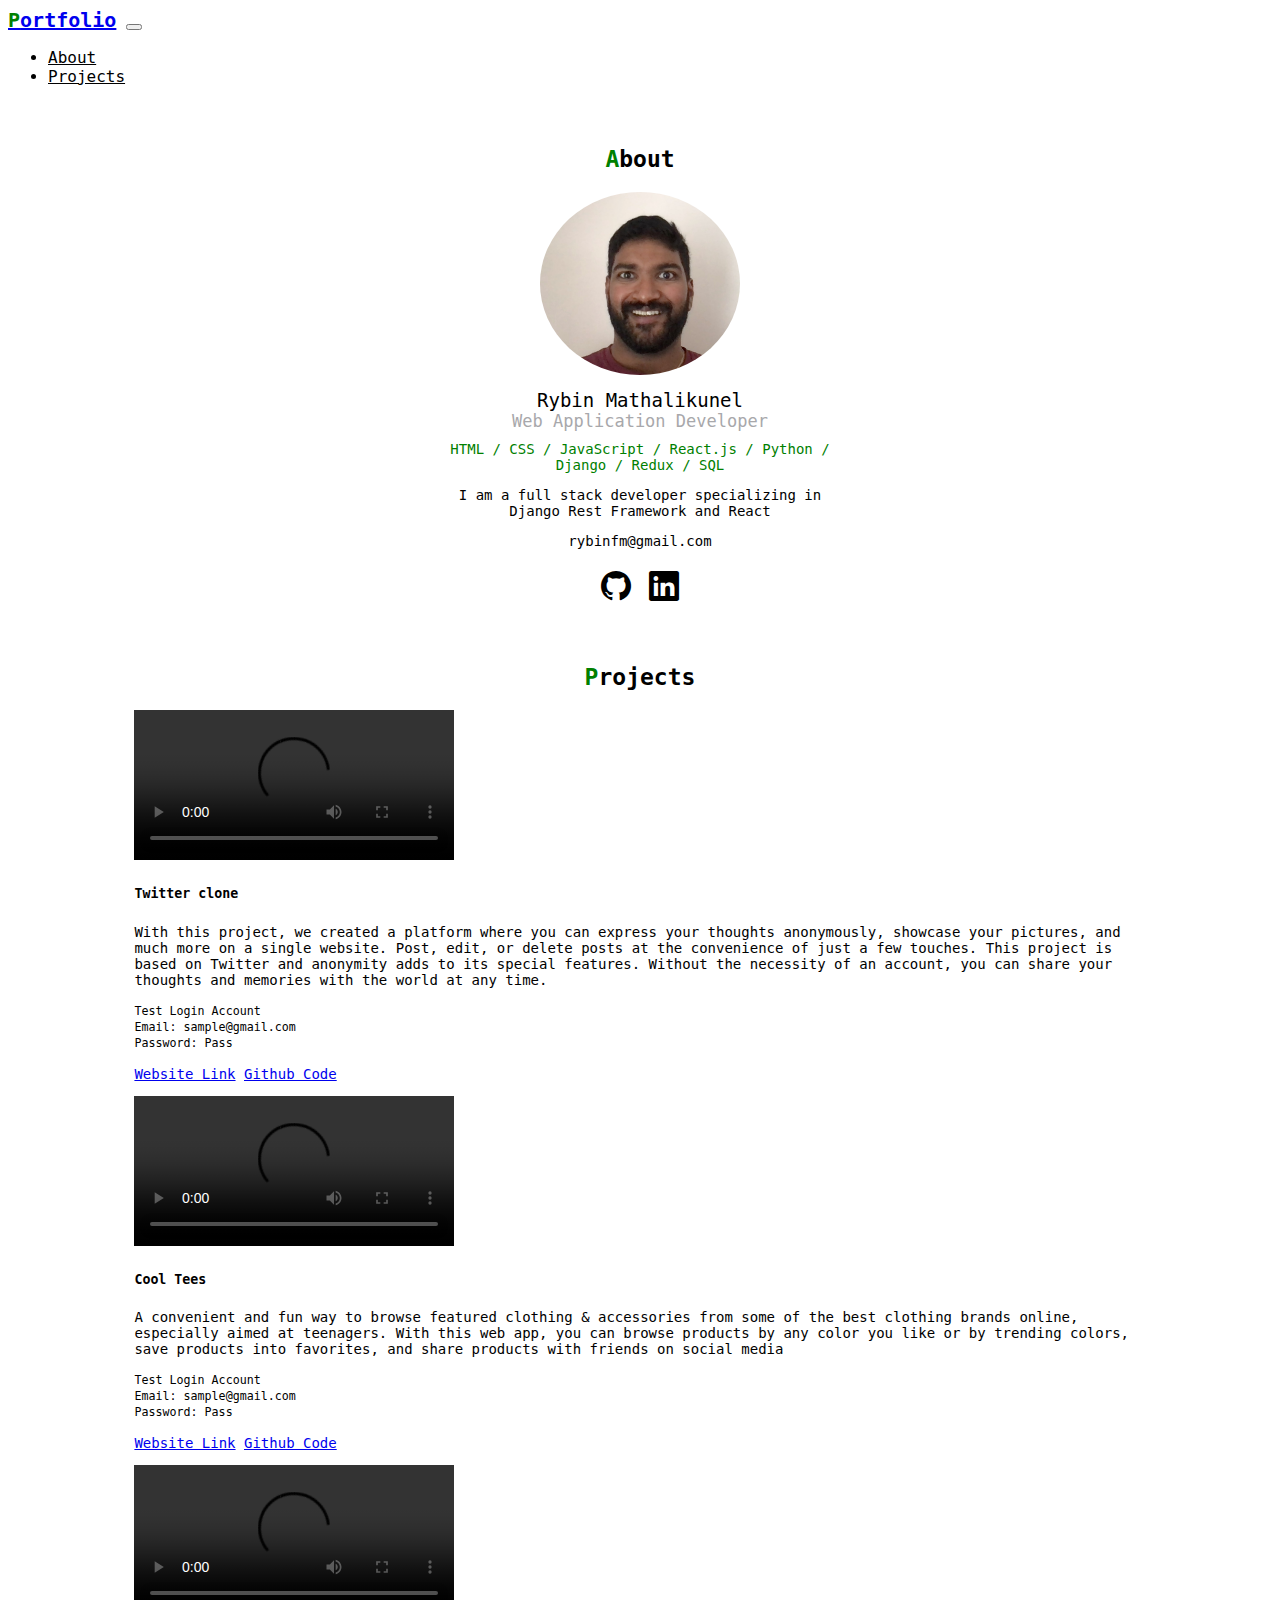
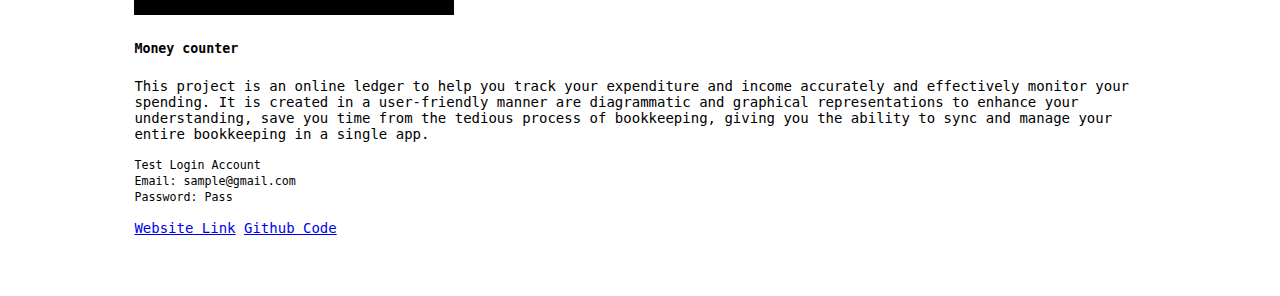
<file: index.html>
<!DOCTYPE html>
<html lang = 'en'>

<head>
    <meta charset="utf-8">
    <meta name = 'viewport' content="width = device-width, initial-scale =1">
    <link rel="stylesheet" href="https://cdn.jsdelivr.net/npm/bootstrap-icons@1.9.1/font/bootstrap-icons.css">
    <link href="https://cdn.jsdelivr.net/npm/bootstrap@5.2.2/dist/css/bootstrap.min.css" rel="stylesheet" integrity="sha384-Zenh87qX5JnK2Jl0vWa8Ck2rdkQ2Bzep5IDxbcnCeuOxjzrPF/et3URy9Bv1WTRi" crossorigin="anonymous">
    <link rel="icon" type="image/png" href = "./Images/techis-logo.png">
    <link rel = 'stylesheet' href = './style.css'>
    <title>Portfolio</title>
</head>
<body>
    <!--Navbar-->
    <nav class="navbar navbar-expand-lg navbar-light shadow-sm">
        <!--Width for each device-->
        <div class="container">
            <!--Navbar-brand is used for company or brand-->
            <a class="navbar-brand title-icon" href = '#'><span class = 'font-primary'>P</span>ortfolio</a>
            <!--Navbar collapse and toggle-->
          <button class="navbar-toggler" type="button" data-bs-toggle="collapse" data-bs-target="#navbarToggler" aria-controls="navbarNav" aria-expanded="false" aria-label="Toggle navigation">
            <span class="navbar-toggler-icon"></span>
          </button>


        <div class="collapse navbar-collapse" id="navbarToggler">
            <ul class="navbar-nav ms-auto mb-2">
              <li class="nav-item">
                <a class="nav-link font-black" href="#about">About</a>
              </li>
              <li class = 'nav-item'>
                <a class = 'nav-link font-black' href="#projects">Projects</a>
              </li>
            </ul>
          </div>
        </div>
      </nav>
      
      <div id = 'about'>
        <h2><span class = 'font-primary'>A</span>bout</h2>
        <img src = 'Images/03A7207E-C4AF-4398-8048-1B37F0DA2AE8.jpeg'>
        <div class = 'name'>Rybin Mathalikunel</div>
        <div class = 'vocation'>Web Application Developer</div>
        <div class = 'skills'>HTML / CSS / JavaScript / React.js / Python / Django / Redux / SQL</div>
        <p>
          I am a full stack developer specializing in Django Rest Framework and React
        </p>  
        <div class = 'email'>rybinfm@gmail.com</div>
        <div class = 'icons'>
          <a href = '#'><i class="bi bi-github"></i></a>
          <a href = '#'><i class="bi bi-linkedin ms-3"></i></a>



        </div>     
      </div>

      <div id = 'project'>
        <h2><span class = 'font-primary'>P</span>rojects</h2>

    
        <div class=“card mb-3”>
          <div class=“row”>
            <div class=“col-md-4”>
              <video width="320" height=“240” controls>
                <source src="Images/twitterclone.mp4" type=“video/mp4”>
                <source src=“movie.ogg” type=“video/ogg”>
                Your browser does not support the video tag.
              </video>
            </div>
            <div class="col-md-8">
              <div class=“card-body”>
                <h5 class=“card-title”>Twitter clone</h5>
                <p class=“card-text”>With this project, we created a platform where you can express your thoughts anonymously, showcase your pictures, and much more on a single website. Post, edit, or delete posts at the convenience of just a few touches. This project is based on Twitter and anonymity adds to its special features. Without the necessity of an account, you can share your thoughts and memories with the world at any time.</p>
                <p class=“card-text”>
                  <small class=“text-muted”>
                    Test Login Account<br />
                    Email: sample@gmail.com<br />
                    Password: Pass<br /><br />
                  </small>
                  <a href=“https://twitterclone2.rybinfm.repl.co” target=“_blank” class=“btn btn-secondary”
                    >Website Link</a
                  >
                  <a
                    href=“https://github.com/rybinfm/twitter_clone_2”
                    target=“_blank”
                    class=“btn btn-secondary”
                    >Github Code</a
                  >
                </p>
                <!--<p class=“card-text”><small class=“text-muted”>Last updated 3 mins ago</small></p>-->
              </div>
            </div>
          </div>
        </div>

        <div class=“card mb-3”>
          <div class=“row”>
            <div class=“col-md-4”>
              <video width="320" height=“240” controls>
                <source src="Images/cooltees.mp4" type=“video/mp4”>
                <source src=“movie.ogg” type=“video/ogg”>
                Your browser does not support the video tag.
              </video>
            </div>
            <div class="col-md-8">
              <div class=“card-body”>
                <h5 class=“card-title”>Cool Tees</h5>
                <p class=“card-text”>A convenient and fun way to browse featured clothing & accessories from some of the best clothing brands online, especially aimed at teenagers. With this web app, you can browse products by any color you like or by trending colors, save products into favorites, and share products with friends on social media</p>
                <p class=“card-text”>
                  <small class=“text-muted”>
                    Test Login Account<br />
                    Email: sample@gmail.com<br />
                    Password: Pass<br /><br />
                  </small>
                  <a href=“https://CoolTeesFrontend-1.rybinfm.repl.co” target=“_blank” class=“btn btn-secondary”
                    >Website Link</a
                  >
                  <a
                    href=“https://github.com/rybinfm/CoolTeesFrontend”
                    target=“_blank”
                    class=“btn btn-secondary”
                    >Github Code</a
                  >
                </p>
                <!--<p class=“card-text”><small class=“text-muted”>Last updated 3 mins ago</small></p>-->
              </div>
            </div>
          </div>
        </div>

        <div class=“card mb-3”>
          <div class=“row”>
            <div class=“col-md-4”>
              <video width="320" height=“240” controls>
                <source src="Images/Budget_Box_vid.mp4" type=“video/mp4”>
                <source src=“movie.ogg” type=“video/ogg”>
                Your browser does not support the video tag.
              </video>
            </div>
            <div class="col-md-8">
              <div class=“card-body”>
                <h5 class=“card-title”>Money counter</h5>
                <p class=“card-text”>This project is an online ledger to help you track your expenditure and income accurately and effectively monitor your spending. It is created in a user-friendly manner are diagrammatic and graphical representations to enhance your understanding, save you time from the tedious process of bookkeeping, giving you the ability to sync and manage your entire bookkeeping in a single app.</p>
                <p class=“card-text”>
                  <small class=“text-muted”>
                    Test Login Account<br />
                    Email: sample@gmail.com<br />
                    Password: Pass<br /><br />
                  </small>
                  <a href=“#” target=“_blank” class=“btn btn-secondary”
                    >Website Link</a
                  >
                  <a
                    href=“#”
                    target=“_blank”
                    class=“btn btn-secondary”
                    >Github Code</a
                  >
                </p>
                <!--<p class=“card-text”><small class=“text-muted”>Last updated 3 mins ago</small></p>-->
              </div>
            </div>
          </div>
        </div>





      </div>
    <script src="https://cdn.jsdelivr.net/npm/bootstrap@5.2.2/dist/js/bootstrap.bundle.min.js" integrity="sha384-OERcA2EqjJCMA+/3y+gxIOqMEjwtxJY7qPCqsdltbNJuaOe923+mo//f6V8Qbsw3" crossorigin="anonymous"></script>











</body>
</html>
</file>
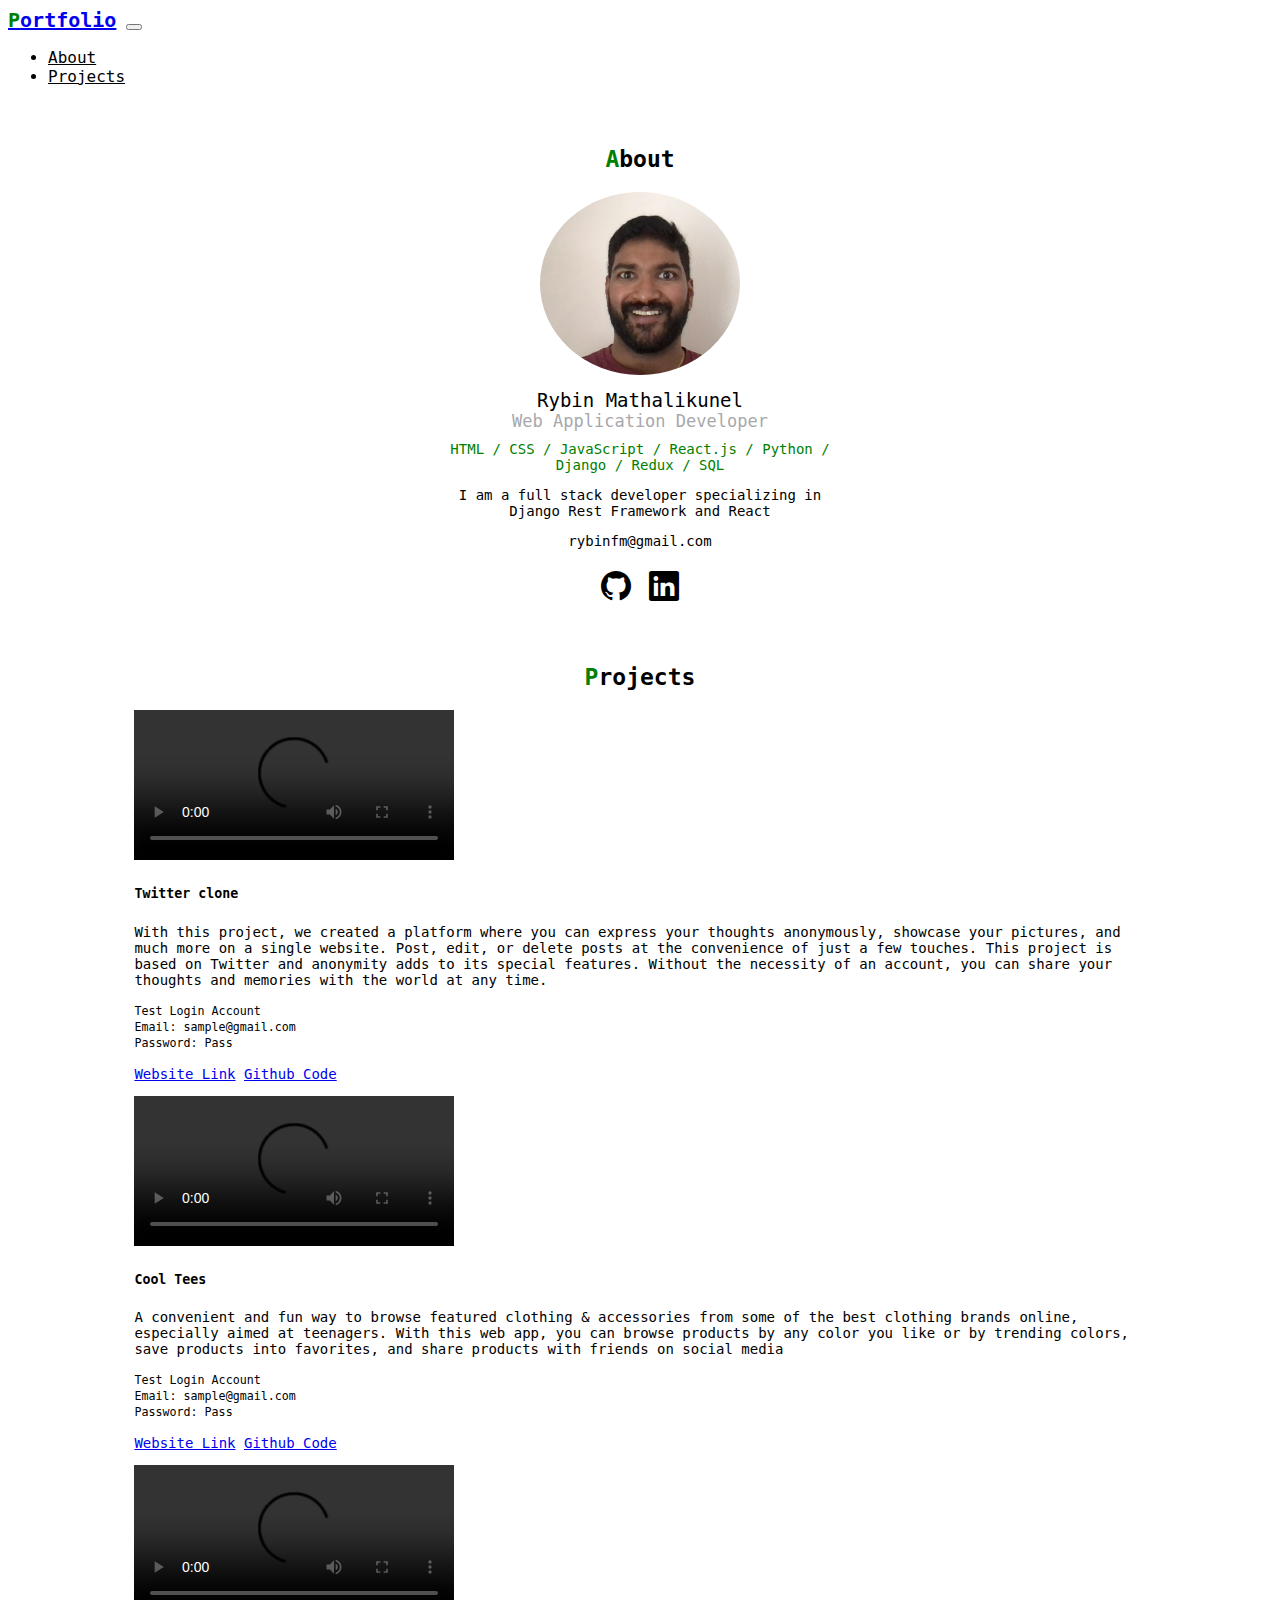
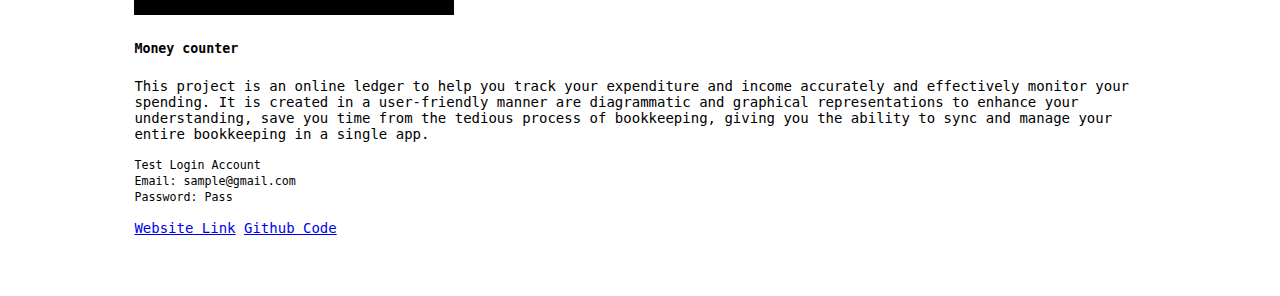
<file: Portfolio.html>
<!DOCTYPE html>
<html lang = 'en'>

<head>
    <meta charset="utf-8">
    <meta name = 'viewport' content="width = device-width, initial-scale =1">
    <link rel="stylesheet" href="https://cdn.jsdelivr.net/npm/bootstrap-icons@1.9.1/font/bootstrap-icons.css">
    <link href="https://cdn.jsdelivr.net/npm/bootstrap@5.2.2/dist/css/bootstrap.min.css" rel="stylesheet" integrity="sha384-Zenh87qX5JnK2Jl0vWa8Ck2rdkQ2Bzep5IDxbcnCeuOxjzrPF/et3URy9Bv1WTRi" crossorigin="anonymous">
    <link rel="icon" type="image/png" href = "./Images/techis-logo.png">
    <link rel = 'stylesheet' href = 'style.css'>
    <title>Portfolio</title>
</head>
<body>
    <!--Navbar-->
    <nav class="navbar navbar-expand-lg navbar-light shadow-sm">
        <!--Width for each device-->
        <div class="container">
            <!--Navbar-brand is used for company or brand-->
            <a class="navbar-brand title-icon" href = '#'><span class = 'font-primary'>P</span>ortfolio</a>
            <!--Navbar collapse and toggle-->
          <button class="navbar-toggler" type="button" data-bs-toggle="collapse" data-bs-target="#navbarToggler" aria-controls="navbarNav" aria-expanded="false" aria-label="Toggle navigation">
            <span class="navbar-toggler-icon"></span>
          </button>


        <div class="collapse navbar-collapse" id="navbarToggler">
            <ul class="navbar-nav ms-auto mb-2">
              <li class="nav-item">
                <a class="nav-link font-black" href="#about">About</a>
              </li>
              <li class = 'nav-item'>
                <a class = 'nav-link font-black' href="#projects">Projects</a>
              </li>
            </ul>
          </div>
        </div>
      </nav>
      
      <div id = 'about'>
        <h2><span class = 'font-primary'>A</span>bout</h2>
        <img src = 'Images/03A7207E-C4AF-4398-8048-1B37F0DA2AE8.jpeg'>
        <div class = 'name'>Rybin Mathalikunel</div>
        <div class = 'vocation'>Web Application Developer</div>
        <div class = 'skills'>HTML / CSS / JavaScript / React.js / Python / Django / Redux / SQL</div>
        <p>
          I am a full stack developer specializing in Django Rest Framework and React
        </p>  
        <div class = 'email'>rybinfm@gmail.com</div>
        <div class = 'icons'>
          <a href = '#'><i class="bi bi-github"></i></a>
          <a href = '#'><i class="bi bi-linkedin ms-3"></i></a>



        </div>     
      </div>

      <div id = 'project'>
        <h2><span class = 'font-primary'>P</span>rojects</h2>

    
        <div class=“card mb-3”>
          <div class=“row”>
            <div class=“col-md-4”>
              <video width="320" height=“240” controls>
                <source src="Images/twitterclone.mp4" type=“video/mp4”>
                <source src=“movie.ogg” type=“video/ogg”>
                Your browser does not support the video tag.
              </video>
            </div>
            <div class="col-md-8">
              <div class=“card-body”>
                <h5 class=“card-title”>Twitter clone</h5>
                <p class=“card-text”>With this project, we created a platform where you can express your thoughts anonymously, showcase your pictures, and much more on a single website. Post, edit, or delete posts at the convenience of just a few touches. This project is based on Twitter and anonymity adds to its special features. Without the necessity of an account, you can share your thoughts and memories with the world at any time.</p>
                <p class=“card-text”>
                  <small class=“text-muted”>
                    Test Login Account<br />
                    Email: sample@gmail.com<br />
                    Password: Pass<br /><br />
                  </small>
                  <a href=“https://twitterclone2.rybinfm.repl.co” target=“_blank” class=“btn btn-secondary”
                    >Website Link</a
                  >
                  <a
                    href=“https://github.com/rybinfm/twitter_clone_2”
                    target=“_blank”
                    class=“btn btn-secondary”
                    >Github Code</a
                  >
                </p>
                <!--<p class=“card-text”><small class=“text-muted”>Last updated 3 mins ago</small></p>-->
              </div>
            </div>
          </div>
        </div>

        <div class=“card mb-3”>
          <div class=“row”>
            <div class=“col-md-4”>
              <video width="320" height=“240” controls>
                <source src="Images/cooltees.mp4" type=“video/mp4”>
                <source src=“movie.ogg” type=“video/ogg”>
                Your browser does not support the video tag.
              </video>
            </div>
            <div class="col-md-8">
              <div class=“card-body”>
                <h5 class=“card-title”>Cool Tees</h5>
                <p class=“card-text”>A convenient and fun way to browse featured clothing & accessories from some of the best clothing brands online, especially aimed at teenagers. With this web app, you can browse products by any color you like or by trending colors, save products into favorites, and share products with friends on social media</p>
                <p class=“card-text”>
                  <small class=“text-muted”>
                    Test Login Account<br />
                    Email: sample@gmail.com<br />
                    Password: Pass<br /><br />
                  </small>
                  <a href=“https://CoolTeesFrontend-1.rybinfm.repl.co” target=“_blank” class=“btn btn-secondary”
                    >Website Link</a
                  >
                  <a
                    href=“https://github.com/rybinfm/CoolTeesFrontend”
                    target=“_blank”
                    class=“btn btn-secondary”
                    >Github Code</a
                  >
                </p>
                <!--<p class=“card-text”><small class=“text-muted”>Last updated 3 mins ago</small></p>-->
              </div>
            </div>
          </div>
        </div>

        <div class=“card mb-3”>
          <div class=“row”>
            <div class=“col-md-4”>
              <video width="320" height=“240” controls>
                <source src="Images/Budget_Box_vid.mp4" type=“video/mp4”>
                <source src=“movie.ogg” type=“video/ogg”>
                Your browser does not support the video tag.
              </video>
            </div>
            <div class="col-md-8">
              <div class=“card-body”>
                <h5 class=“card-title”>Money counter</h5>
                <p class=“card-text”>This project is an online ledger to help you track your expenditure and income accurately and effectively monitor your spending. It is created in a user-friendly manner are diagrammatic and graphical representations to enhance your understanding, save you time from the tedious process of bookkeeping, giving you the ability to sync and manage your entire bookkeeping in a single app.</p>
                <p class=“card-text”>
                  <small class=“text-muted”>
                    Test Login Account<br />
                    Email: sample@gmail.com<br />
                    Password: Pass<br /><br />
                  </small>
                  <a href=“#” target=“_blank” class=“btn btn-secondary”
                    >Website Link</a
                  >
                  <a
                    href=“#”
                    target=“_blank”
                    class=“btn btn-secondary”
                    >Github Code</a
                  >
                </p>
                <!--<p class=“card-text”><small class=“text-muted”>Last updated 3 mins ago</small></p>-->
              </div>
            </div>
          </div>
        </div>





      </div>
    <script src="https://cdn.jsdelivr.net/npm/bootstrap@5.2.2/dist/js/bootstrap.bundle.min.js" integrity="sha384-OERcA2EqjJCMA+/3y+gxIOqMEjwtxJY7qPCqsdltbNJuaOe923+mo//f6V8Qbsw3" crossorigin="anonymous"></script>











</body>
</html>
</file>
<file: style.css>
/**************************
common

**************************/

body{
    font-family: 'monospace', sans-serif;
}

.font-primary{
    color:green;
}
.title-icon{
    font-size : 20px;
    font-weight : bold;
}

p{
    font-size: 14px;
}

h2{
    font-weight: bold;
    font-size: 23px;
    margin-bottom: 20px;
}

a.font-black{
    color: #000 !important;
}
/****************************

About

****************************/

#about {
    margin: 60px auto;
    max-width: 400px;
    text-align: center;
}

#about img{
    border-radius: 80%;
    width: 200px;
    margin-bottom: 10px;

}

#about .name{
    font-size: 19px;
}

#about .vocation{
    font-size: 17px;
    color : #A8A8AB;
    margin-bottom: 10px;
}

#about .skills{
    font-size: 14px;
    color: green;
    margin-bottom: 10px;
}

#about .email{
    margin-top: 14px;
    font-size: 14px;
}

#about .icons{
    margin-top: 20px;
    font-size: 30px;
    
}

#about .icons a{
    color: #000;
}

/****************************

Project

****************************/

#project{
    margin: 60px auto;
    width: 80%
}

#project h2{
    text-align: center;
}

#project .card img{
    width: 100%;

}

#project .card-title{
    font-weight: bold;
}
</file>
